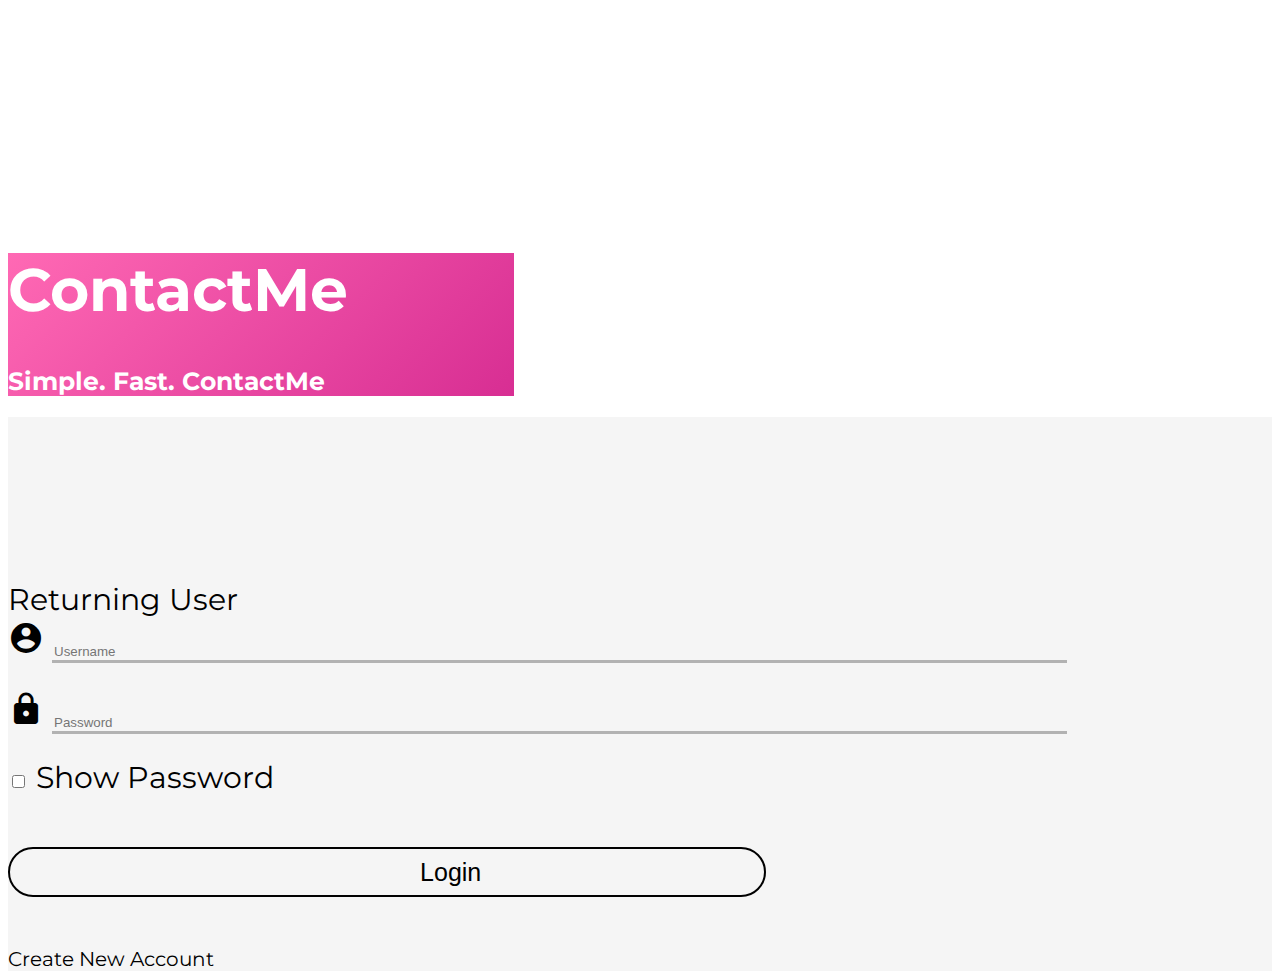
<file: index.html>
<!-- 
Anna Malaj, Matthew Gomez
COP 4331, Spring 2021	
2/16/2021
-->

<!doctype html>
<html lang="en">
<head>
    <title>ContactMe</title>
    <meta charset="utf-8">
    <meta name="viewport" content="width=device-width, initial-scale=1">
    <link href="https://cdn.jsdelivr.net/npm/bootstrap@5.0.0-beta1/dist/css/bootstrap.min.css" rel="stylesheet" integrity="sha384-giJF6kkoqNQ00vy+HMDP7azOuL0xtbfIcaT9wjKHr8RbDVddVHyTfAAsrekwKmP1" crossorigin="anonymous">
    <link rel="stylesheet" href="https://fonts.googleapis.com/icon?family=Material+Icons">
    <link href="css/styles.css" rel="stylesheet">
    <link rel="preconnect" href="https://fonts.gstatic.com">
    <link href="https://fonts.googleapis.com/css2?family=Montserrat:wght@300&display=swap" rel="stylesheet">
</head>
<body>
    <script src="https://cdn.jsdelivr.net/npm/bootstrap@5.0.0-beta1/dist/js/bootstrap.bundle.min.js" integrity="sha384-ygbV9kiqUc6oa4msXn9868pTtWMgiQaeYH7/t7LECLbyPA2x65Kgf80OJFdroafW" crossorigin="anonymous"></script>
    <script src="js/app.js"></script>
	
	<!-- Website Container -->
    <div class="container-fluid vh-100 overflow-hidden">
        <div class="row h-100">
            <!-- Title Page -->
            <div id= "titleContainer" class="col-5 text-center" style="word-wrap:break-word">
                <h1 id="title">ContactMe</h1>
                <h2 id="subtitle">Simple. Fast. ContactMe</h2>
            </div>
			<!-- Login Page -->
            <div id= "loginContainer" class="col text-center my-auto">
                <span id="loginResult"></span>
                <span id="returningUser">Returning User</span>
                <span class="material-icons" style="font-size:36px;">account_circle</span>      
                <input type="text" id="username" placeholder="Username" /><br />
                <span class="material-icons" style="font-size:36px;">lock</span>          
                <input type="password" id="password" placeholder="Password" /><br />

                <input type="checkbox" class="form-check-input" id ="loginCheckbox"  onclick="showLoginPassword()"> Show Password
                <br />
                <button type="button" class="btn btn-primary btn-block btn-flat" onclick=doLogin()><span class="material-icons text-center">login</span>    Login</button>

                <a id="homepageLink" class="mx-auto" href="register.html">Create New Account</a>
            </div>
        </div>
    </div>
</body>
</html>
</file>
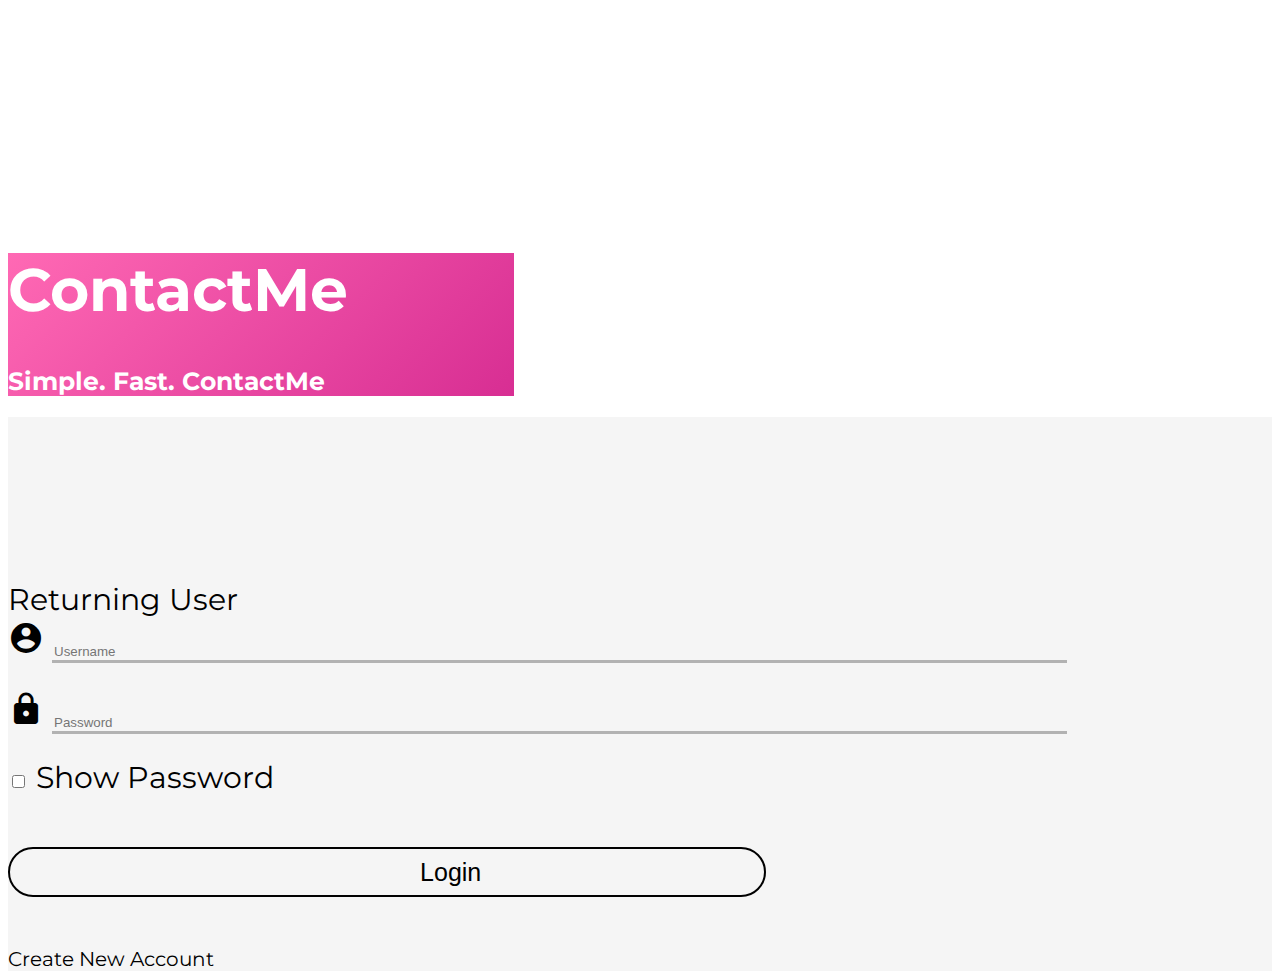
<file: app.html>
<!-- 
Anna Malaj, Matthew Gomez
COP 4331, Spring 2021	
2/16/2021
-->

<!doctype html>
<html lang="en">
<head>
    <title>ContactMe</title>
    <meta charset="utf-8">
    <meta name="viewport" content="width=device-width, initial-scale=1">
    <link href="https://cdn.jsdelivr.net/npm/bootstrap@5.0.0-beta1/dist/css/bootstrap.min.css" rel="stylesheet" integrity="sha384-giJF6kkoqNQ00vy+HMDP7azOuL0xtbfIcaT9wjKHr8RbDVddVHyTfAAsrekwKmP1" crossorigin="anonymous">
    <link rel="stylesheet" href="https://fonts.googleapis.com/icon?family=Material+Icons">
    <link href="css/appstyles.css" rel="stylesheet">
	<link href="https://fonts.googleapis.com/css2?family=Montserrat:wght@400&display=swap" rel="stylesheet">
</head>
<body>
	<script src="https://ajax.googleapis.com/ajax/libs/jquery/3.2.1/jquery.min.js"></script>
	<script src="https://code.jquery.com/jquery-3.2.1.min.js"></script>
	<script src="https://cdnjs.cloudflare.com/ajax/libs/popper.js/1.12.3/umd/popper.min.js" integrity="sha384-vFJXuSJphROIrBnz7yo7oB41mKfc8JzQZiCq4NCceLEaO4IHwicKwpJf9c9IpFgh" crossorigin="anonymous"></script>
	<script src="https://maxcdn.bootstrapcdn.com/bootstrap/4.0.0-beta.2/js/bootstrap.min.js" integrity="sha384-alpBpkh1PFOepccYVYDB4do5UnbKysX5WZXm3XxPqe5iKTfUKjNkCk9SaVuEZflJ" crossorigin="anonymous"></script>
	<script src="https://cdn.jsdelivr.net/npm/bootstrap@5.0.0-beta1/dist/js/bootstrap.bundle.min.js" integrity="sha384-ygbV9kiqUc6oa4msXn9868pTtWMgiQaeYH7/t7LECLbyPA2x65Kgf80OJFdroafW" crossorigin="anonymous"></script>
    <script src="js/app.js"></script>
    <script type="text/javascript">
		document.addEventListener('DOMContentLoaded', function() 
		{
			readCookie();
		}, false);

		window.onload = function() 
		{
  		displayTable();
		};
   
	</script>
    
	<!-- Website Container -->
	<div class="container-fullwidth">
  		<div class="row-1">
  			<div class="col">
  				<!-- Title Bar -->
				<div id= "titleBar" style="word-wrap:break-word">
  					<h1 id="title">ContactMe</h1>
  					<h1 id="userName"></h1>
  					<button id="logoutButton" type="button" onclick="doLogout()"><span class="material-icons text-center">logout</span>  Sign Out</button>
  				</div>        
  			</div>
  		</div>
   
		<div class="row vh-100 w-100">
			<div class="col">
				<!-- Create Contact Form -->
				<div class="modal fade" id="createContactModal" tabindex="-1" role="dialog" aria-labelledby="createContactModalCenterTitle" aria-hidden="true">
					<div class="modal-dialog modal-dialog-centered" role="document">
						<div class="modal-content">
                
							<!-- Form Title -->
							<div class="modal-header" id="popupTitleContainer">
							  <h5 id = "popupTitle" class="modal-title" id="createContactModalLongTitle">Create A New Contact</h5>
							  <button type="button" id="closePopup" class="close" data-dismiss="modal" aria-label="Close">
							  <span aria-hidden="true">&times;</span>
							  </button>
							</div>
							
							<!-- Form Body -->
							<div class="modal-body">
  							<span id="contactsResult"></span>
							  <span class="material-icons" style="font-size:36px;">
							  perm_identity
							  </span>
							  <input type="text" id="contactFirstName" placeholder="First Name"/><br />
							  <span class="material-icons" style="font-size:36px;">
							  perm_identity
							  </span>
							  <input type="text" id="contactLastName" placeholder="Last Name"/><br />
							  <span class="material-icons" style="font-size:36px;">email</span> 
							  <input type="text" id="contactEmail" placeholder="Email" name='userName' /> 
							  <br />
							  <span class="material-icons" style="font-size:36px;">phone</span>
							  <input type="text" id="contactPhone" placeholder="Phone Number" name='password'/>
							</div>
							
							<!-- Form Submit Button -->
							<div class="modal-footer">
							  <button type="button" id="createContactButton" onclick="createContact(); window.location.reload()">Create</button>
							</div>
             
						</div>
					</div>
				</div>
				
				<!-- Update Contact Form -->
				<div class="modal fade" id="updateContactModal" tabindex="-1" role="dialog" aria-labelledby="updateContactModalCenterTitle" aria-hidden="true">
					<div class="modal-dialog modal-dialog-centered" role="document">
						<div class="modal-content">
							
							<!-- Form Title -->
							<div class="modal-header" id="popupTitleContainer">
							  <h5 id = "popupTitle" class="modal-title" id="updateContactModalLongTitle">Update Contact</h5>
							  <button type="button" id="closePopup" class="close" data-dismiss="modal" aria-label="Close">
							  <span aria-hidden="true">&times;</span>
							  </button>
							</div>
							
							<!-- Form Body -->
							<div class="modal-body">
							  <span id="updateResult"></span>
							  <span class="material-icons" style="font-size:36px;">
							  perm_identity
							  </span>
							  <input type="text" id="updateFirstName" placeholder="First Name"/><br />
							  <span class="material-icons" style="font-size:36px;">
							  perm_identity
							  </span>
							  <input type="text" id="updateLastName" placeholder="Last Name"/><br />
							  <span class="material-icons" style="font-size:36px;">email</span> 
							  <input type="text" id="updateEmail" placeholder="Email" name='userName' /> 
							  <br />
							  <span class="material-icons" style="font-size:36px;">phone</span>
							  <input type="text" id="updatePhone" placeholder="Phone Number" name='password'/>
							</div>
							
							<!-- Form Submit Button -->
							<div class="modal-footer">
							  <button type="button" id="updateContactButton" onclick="saveUpdate(); window.location.reload()">Update</button>
							</div>
						</div>
					</div>
				</div>  
				
				<!-- Search Bar -->
				<input type="text" id="contactsInput" class = "text-center" placeholder="Search for contacts...">
				<button class="btn btn-sm" id="searchContactButton" onclick="searchContacts();"><span class="material-icons text-center">search</span>  Search</button>
				<button class="btn btn-sm" id="addContactButton" data-toggle="modal" data-target="#createContactModal"><span class="material-icons text-center">add</span>Add Contact</button>
				
				<!-- Contacts Table -->
				<table id="contactsTable" class="table table-striped text-center">
					<thead id="tableHeader">
						<tr>
							<th class="d-none">ID #</th>
							<th>First Name</th>
							<th>Last Name</th>
							<th>Email</th>
							<th>Phone</th>
							<th>Actions</th>																
						</tr>
					</thead>
					<tbody id="tests-table">

					</tbody>
				</table>
			</div>
		</div>
	</div>
</body>
</html>
</file>
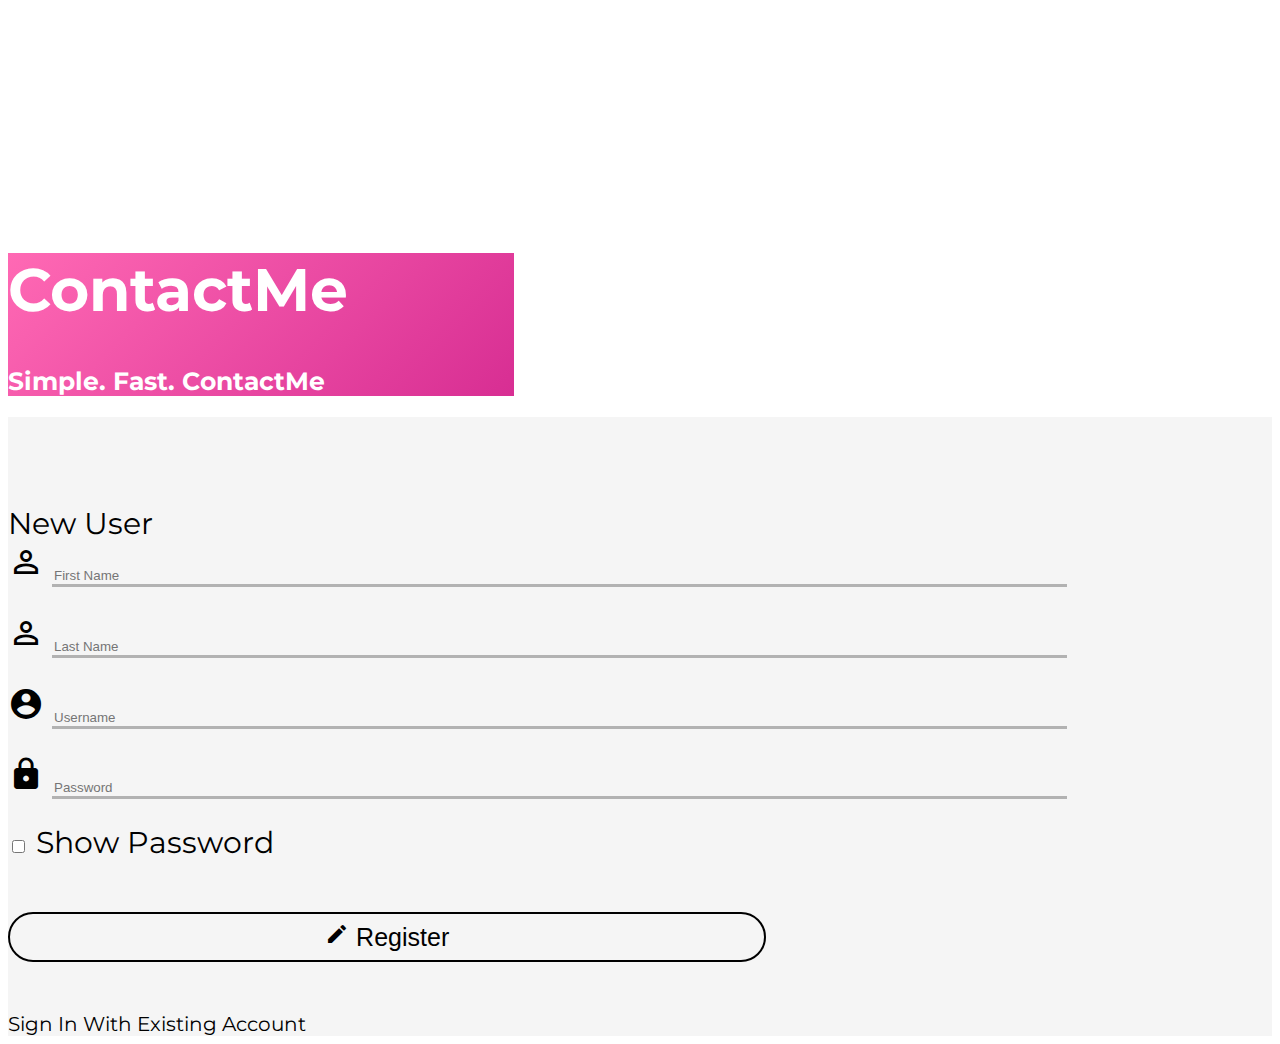
<file: register.html>
<!-- 
Anna Malaj, Matthew Gomez
COP 4331, Spring 2021	
2/16/2021
-->

<!doctype html>
<html lang="en">
<head>
    <title>ContactMe</title>
    <meta charset="utf-8">
    <meta name="viewport" content="width=device-width, initial-scale=1">
    <link href="https://cdn.jsdelivr.net/npm/bootstrap@5.0.0-beta1/dist/css/bootstrap.min.css" rel="stylesheet" integrity="sha384-giJF6kkoqNQ00vy+HMDP7azOuL0xtbfIcaT9wjKHr8RbDVddVHyTfAAsrekwKmP1" crossorigin="anonymous">
    <link rel="stylesheet" href="https://fonts.googleapis.com/icon?family=Material+Icons">
    <link href="css/styles.css" rel="stylesheet">
    <link rel="preconnect" href="https://fonts.gstatic.com">
    <link href="https://fonts.googleapis.com/css2?family=Montserrat:wght@300&display=swap" rel="stylesheet">
</head>
<body>
    <script src="https://cdn.jsdelivr.net/npm/bootstrap@5.0.0-beta1/dist/js/bootstrap.bundle.min.js" integrity="sha384-ygbV9kiqUc6oa4msXn9868pTtWMgiQaeYH7/t7LECLbyPA2x65Kgf80OJFdroafW" crossorigin="anonymous"></script>
    <script src="js/app.js"></script>
	
	<!-- Website Container -->
    <div class="container-fluid vh-100 overflow-hidden">
        <div class="row h-100">
			<!-- Title Card -->
			<div id= "titleContainer" class="col-5 text-center" style="word-wrap:break-word">
                <h1 id="title">ContactMe</h1>
                <h2 id="subtitle">Simple. Fast. ContactMe</h2>
            </div>
            
			<!-- Registration Page -->
			<div id= "registerContainer" class="col text-center my-auto">
                <span id="registerResult"></span>
                <span id="newUser">New User</span>
                <span class="material-icons" style="font-size:36px;">
                    perm_identity
                </span>
                <input type="text" id="firstName" placeholder="First Name"/><br />
                <span class="material-icons" style="font-size:36px;">
                    perm_identity
                </span>
                <input type="text" id="lastName" placeholder="Last Name"/><br />
                <span class="material-icons" style="font-size:36px;">account_circle</span> 
                <input type="text" id="registerUsername" placeholder="Username" name='userName' /> 
                <br />
                <span class="material-icons" style="font-size:36px;">lock</span>
                <input type="password" id="registerPassword" placeholder="Password" name='password'/>
                <br />

                <input type="checkbox" class="form-check-input" id ="registerCheckbox" onclick=showRegistrationPassword()> Show Password
                <br />
                <button type="button" class="btn btn-primary btn-block btn-flat"onclick="registerUser()"> 
                
                <span class="material-icons text-center">edit</span>    Register</button>
                <a id="homepageLink" class="mx-auto" href="index.html">Sign In With Existing Account</a>
            </div>
        </div>
    </div>
</body>
</html>
</file>
<file: css/styles.css>
/* Anna Malaj, Matthew Gomez
COP 4331, Spring 2021
2/16/2021 */

body
{
    font-family: 'Montserrat', sans-serif;
    font-size: 30px;
}

#titleContainer
{
    width: 40%;
    height: 100%;
    color: #fff; 
    background: linear-gradient(-45deg, navy, indigo, purple, mediumVioletRed, hotPink);
    background-size: 700% 100%;
    position: relative;
    animation: change 15s infinite;
}

#loginContainer
{
    background-color: #F5F5F5;
    padding-top: 8%;
    height: 100%;
}

#registerContainer
{
    padding-top: 5%;
    background-color: #F5F5F5;
    height: 100%;
}

#loginCheckbox:not(:checked), #registerCheckbox:not(:checked)
{
  background: #F5F5F5;
}

@keyframes change
{
    0% 
    {
        background-position: 0 50%;
    }

    50% 
    {
        background-position: 100% 50%;
    }

    100% 
    {
        background-position: 0 50%;
    }
}

#title 
{
    margin-top: 50%;
    font-size: 60px;
}

#subtitle 
{
    font-size: 25px;
}

#returningUser, #newUser
{
    display: block;
    margin-top: 2%;
}

#username, #password, #firstName, #lastName, #registerUsername, #registerPassword
{
    background-color: transparent;
    border: transparent;
    border-bottom: 3px solid #b2b2b2;
    width: 80%;
    margin-top: 2%;
    margin-bottom: 2%;
}

#homepageLink
{
    display: block;
    width: fit-content;
    margin-top: 2%;
    font-size: 20px;
    color: #000000;
    text-decoration: none;
}

#loginResult
{
    display: block;
    margin-bottom: 5%;
    font-size: 30px;
    color: red;
}

:focus
{
    outline: none;
}

.btn.btn-flat
{

    background-color: #DBE9F4;
    border-color: #000000;
    border-radius: 25px;
    width: 60%;
    color: #000000;
    margin-top: 4%;
    margin-bottom: 2%;
    font-size: 25px;
    border: 2px solid black;
    height: 50px;
    -webkit-transition: 0.9%;
    transition: 0.9%;
}

.btn-flat.btn-primary
{
    color: #000000;
    background: linear-gradient(30deg, #561496 50%, transparent 50%);
    background-position: right bottom;
    background-size: 220% 100%;
}

.btn-flat.btn-primary:hover
{
    background-position: left bottom;
    border: 2px solid #391E94;
    color: #fff
}
</file>
<file: css/appstyles.css>
/* Anna Malaj, Matthew Gomez
COP 4331, Spring 2021
2/16/2021 */

body
{
    font-family: 'Montserrat', sans-serif;
}

#titleBar
{
    color: #fff;
    background: #1D2791;
	  padding-top: 1%;
	  padding-bottom: 1%;
    position: relative;
    font: bold;
}

#title 
{
    display: inline;
	  font-size: 60px;
    margin-left: 40%;
}

#popupTitle
{
  font-family: 'Montserrat', sans-serif;
  font-size: 30px;
  color: white;
  padding: 2%;
}

#popupTitleContainer
{
    background: #1D2791;
    padding: 2%;
}

#closePopup
{
    background-color: indigo;
    border-radius: 15px;
    color: white;
    font-size: 30px;
    border: 2px solid black;
    -webkit-transition: 0.9%;
    transition: 0.9%;
    transition-duration: 0.3s;
    margin-right: 3%;
}

#closePopup:hover
{
    border: 2px solid plum;
    background-color: plum;
    color: white;
}

#userName
{
    display: inline;
    font-size: 30px;
    margin-top: 1.5%;
    position: absolute;
    right: 20%;
}

#contactsResult
{
    display: block;
    margin-bottom: 2%;
    font-size: 15px;
    color: red;
}

#logoutButton 
{
    border-color: black;
	  border-radius: 25px;
    background-color: indigo;
    transition-duration: 0.3s;
    font-size: 25px;
    color: white;
    padding: 5px;
    outline: none;
    position: absolute;
    right: 40px;
    margin-top: 1.1%;
    width: 13.7%;
}
  
#logoutButton:hover 
{
    border-color: transparent;
    background-color: plum;
    color: white;
    outline: none;
}

#createContactButton, #updateContactButton, #deleteContactButton
{
    background-color: indigo;
    border-color: #000000;
    border-radius: 25px;
    color: white;
    font-size: 25px;
    border: 2px solid black;
    -webkit-transition: 0.9%;
    transition: 0.9%;
    transition-duration: 0.3s;
    margin-right: 25%;
    width: 50%;
    padding: 5px;
    outline: none;
}

#createContactButton:hover, #updateContactButton:hover, #deleteContactButton:hover
{
    border: 2px solid plum;
    background-color: plum;
    color: white;
    outline: none;
}

#addContactButton, #searchContactButton
{
    background-color: indigo;
    border-color: #000000;
    border-radius: 25px;
    color: white;
    font-size: 25px;
    margin-left: 2.7%;
    border: 2px solid black;
    -webkit-transition: 0.9%;
    transition: 0.9%;
    transition-duration: 0.3s;
    padding: 5px;
    outline: none;
    width: 14%;
    margin-bottom: 2%;
    margin-top: 1.3%;
}

#addContactButton:hover, #searchContactButton:hover
{
    border: 2px solid plum;
    background-color: plum;
    color: white;
    outline: none;
}

#update, #delete
{
    background-color: #8312A5;
    border-color: #000000;
    border-radius: 25px;
    color: white;
    font-size: 25px;
    border: 2px solid black;
    -webkit-transition: 0.9%;
    transition: 0.9%;
    transition-duration: 0.3s;
    outline: none;
    padding: 5px;
}

#update:hover, #delete:hover
{
    border: 2px solid plum;
    background-color: plum;
    color: white;
    outline: none;
}

#contactFirstName, #contactLastName, #contactEmail, #contactPhone, 
#updateFirstName, #updateLastName, #updateEmail, #updatePhone, 
#deleteFirstName, #deleteLastName, #deleteEmail, #deletePhone
{
    background-color: transparent;
    border: transparent;
    border-bottom: 3px solid #b2b2b2;
    width: 80%;
    margin-bottom: 5%;
    font-size: 30px;
}
  
#contactsInput 
{
    padding: 5px;
    margin-left: 2%;
    font-size: 25px;
    border: 1px solid black;
    width: 63%;
    background: transparent;
    margin-top: 2%;
    border-radius: 25px;
}
  
#contactsTable 
{
    width: 100%;
    font-family: 'Montserrat', sans-serif;
    font-size: 25px;
    border: 1px solid black;
    margin-left: 0.8%;
}

#tableHeader
{
    background-color: indigo;
    color: white;
}

.btn-info, .btn-info:active
{
  background-color: mediumVioletRed !important;
  border: 1px solid black !important;
  color: white !important;
  border-radius: 15px !important;
}

.btn-info:hover
{
  background-color: navy !important;
  border: navy !important;
  color: white !important;
    -webkit-transition: 0.9% !important;
  transition: 0.9% !important;
  transition-duration: 0.3s !important;
}

.btn-danger
{
  background-color: hotPink;
  border: 1px solid black;
  color: white;
  border-radius: 15px;
  width: 30%;
}

.btn-danger:hover
{
  background-color: navy;
  border: navy;
    -webkit-transition: 0.9%;
  transition: 0.9%;
  transition-duration: 0.3s;
}

:focus
{
    outline: none !important;
    box-shadow: none !important;
}
</file>
